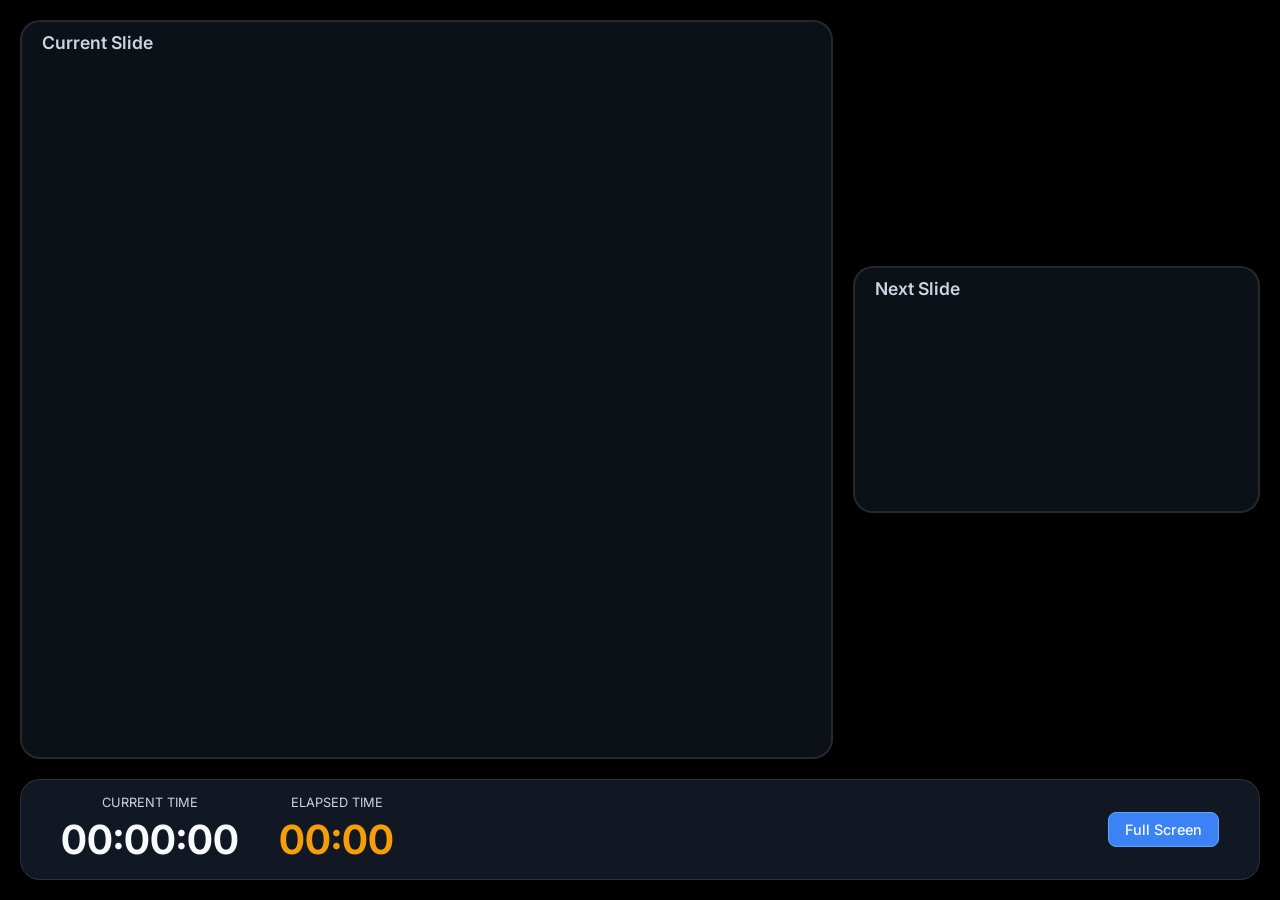
<file: prompter.html>
<!DOCTYPE html>
<html lang="en">
<head>
  <!-- Google tag (gtag.js) -->
  <script async src="https://www.googletagmanager.com/gtag/js?id=G-CNJBX0NTE7"></script>
  <script>
    window.dataLayer = window.dataLayer || [];
    function gtag(){dataLayer.push(arguments);}
    gtag('js', new Date());

    gtag('config', 'G-CNJBX0NTE7');
  </script>
  <script type="text/javascript">
    (function(c,l,a,r,i,t,y){
        c[a]=c[a]||function(){(c[a].q=c[a].q||[]).push(arguments)};
        t=l.createElement(r);t.async=1;t.src="https://www.clarity.ms/tag/"+i;
        y=l.getElementsByTagName(r)[0];y.parentNode.insertBefore(t,y);
    })(window, document, "clarity", "script", "wlu6yf2apj");
  </script>

  <meta charset="UTF-8">
  <meta name="viewport" content="width=device-width, initial-scale=1.0">
  <title>Prompter Monitor - Art35mm</title>
  <link rel="stylesheet" href="style.css">
  <meta name="google-adsense-account" content="ca-pub-2028011332040487">
  <!-- Google AdSense -->
  <script async src="https://pagead2.googlesyndication.com/pagead/js/adsbygoogle.js?client=ca-pub-2028011332040487"
     crossorigin="anonymous"></script>
</head>
<body>
  <div class="prompter-layout">
    <!-- Current Slide -->
    <div class="prompter-box current">
      <div class="prompter-header">Current Slide</div>
      <canvas id="canvas-current" class="prompter-canvas"></canvas>
    </div>

    <!-- Next Slide -->
    <div class="prompter-box next">
      <div class="prompter-header">Next Slide</div>
      <canvas id="canvas-next" class="prompter-canvas"></canvas>
    </div>

    <!-- Info Bar (Time/Timer) -->
    <div class="prompter-info-bar">
      <div class="prompter-timer-group">
        <div class="prompter-time-item">
          <div class="prompter-time-label">Current Time</div>
          <div class="prompter-time-value" id="prompter-clock">00:00:00</div>
        </div>
        <div class="prompter-time-item">
          <div class="prompter-time-label">Elapsed Time</div>
          <div class="prompter-time-value timer" id="prompter-stopwatch">00:00</div>
        </div>
        <div class="prompter-time-item" id="prompter-remaining-container" style="display: none;">
          <div class="prompter-time-label">Remaining Time</div>
          <div class="prompter-time-value" id="prompter-remaining" style="color: var(--accent);">00:00</div>
        </div>
      </div>

      <!-- Message Area -->
      <div id="prompter-message-box" style="flex: 1; margin: 0 40px; background: rgba(245, 158, 11, 0.2); border: 1px dashed var(--accent); border-radius: 10px; padding: 10px 20px; display: none; align-items: center; justify-content: center; min-height: 60px;">
        <span id="prompter-message-text" style="font-size: 1.4rem; font-weight: 600; color: var(--accent); text-align: center;"></span>
      </div>

      <div class="prompter-timer-group">
        <button class="btn btn-primary" id="btn-prompter-fullscreen">Full Screen</button>
      </div>
    </div>
  </div>

  <script src="prompter.js"></script>
</body>
</html>
</file>
<file: style.css>
@import url('https://fonts.googleapis.com/css2?family=Inter:wght@400;500;600;700&display=swap');

:root {
  --bg-color: #0f172a;
  --surface-color: #1e293b;
  --surface-color-light: #334155;
  --primary-color: #3b82f6;
  --primary-hover: #60a5fa;
  --text-main: #f8fafc;
  --text-muted: #cbd5e1;
  --accent: #f59e0b;
  --danger: #ef4444;
  --blur-amount: 10px;
}

* {
  box-sizing: border-box;
  margin: 0;
  padding: 0;
}

body {
  font-family: 'Inter', sans-serif;
  background-color: var(--bg-color);
  color: var(--text-main);
  overflow: hidden; /* 프리젠터, 청중 모두 스크롤 방지 */
}

/* === Presenter View Styles === */
.presenter-layout {
  display: flex;
  flex-direction: column;
  height: 100vh;
  padding: 20px;
  gap: 20px;
}

/* Header / Controls */
.top-bar {
  display: flex;
  justify-content: space-between;
  align-items: center;
  background: rgba(30, 41, 59, 0.7);
  backdrop-filter: blur(var(--blur-amount));
  padding: 15px 25px;
  border-radius: 16px;
  border: 1px solid rgba(255, 255, 255, 0.1);
  box-shadow: 0 4px 6px rgba(0, 0, 0, 0.1);
}

.control-group {
  display: flex;
  align-items: center;
  gap: 15px;
}

.info-group {
  display: flex;
  align-items: center;
  gap: 30px;
  font-variant-numeric: tabular-nums;
}

.time-display, .timer-display {
  font-size: 1.5rem;
  font-weight: 600;
  letter-spacing: 1px;
}

.timer-controls {
  display: flex;
  gap: 8px;
}

/* Buttons */
.btn {
  background: var(--surface-color-light);
  color: var(--text-main);
  border: 1px solid rgba(255, 255, 255, 0.1);
  padding: 8px 16px;
  border-radius: 8px;
  font-family: inherit;
  font-size: 0.9rem;
  font-weight: 500;
  cursor: pointer;
  transition: all 0.2s ease;
}

.btn:hover {
  background: var(--primary-color);
  border-color: var(--primary-hover);
  transform: translateY(-1px);
}

.btn-primary {
  background: var(--primary-color);
  border-color: var(--primary-hover);
}

.btn-primary:hover {
  background: var(--primary-hover);
}

.btn-accent {
  background: var(--accent);
  color: #fff;
  border-color: rgba(255, 255, 255, 0.2);
}

.btn-accent:hover {
  background: #d97706;
}

.btn-danger {
  background: var(--danger);
  border-color: rgba(255, 255, 255, 0.2);
}
.btn-danger:hover {
  background: #dc2626;
}

/* Viewers */
.viewer-container {
  display: flex;
  gap: 20px;
  flex: 1;
  min-height: 0; 
}

.preview-box {
  background: rgba(30, 41, 59, 0.5);
  border: 1px solid rgba(255, 255, 255, 0.1);
  border-radius: 16px;
  display: flex;
  flex-direction: column;
  padding: 15px;
  flex: 1; /* evenly split */
}

/* Current slide is slightly larger */
.preview-box.current {
  flex: 1.5;
}

.preview-header {
  font-size: 1rem;
  font-weight: 600;
  margin-bottom: 15px;
  display: flex;
  justify-content: space-between;
  color: var(--text-muted);
}

.slide-wrapper {
  flex: 1;
  background: #000;
  border-radius: 8px;
  overflow: hidden;
  display: flex;
  align-items: center;
  justify-content: center;
  position: relative;
  box-shadow: inset 0 0 10px rgba(0,0,0,0.5);
}

.slide-canvas {
  max-width: 100%;
  max-height: 100%;
  object-fit: contain;
}

/* Inputs and Radio Options */
.input-field {
  background: rgba(15, 23, 42, 0.6);
  border: 1px solid rgba(255, 255, 255, 0.2);
  color: #fff;
  padding: 8px 12px;
  border-radius: 6px;
  outline: none;
  width: 70px;
  text-align: center;
  font-family: inherit;
  font-weight: 500;
}
.input-field:focus {
  border-color: var(--primary-color);
}

.radio-group {
  display: flex;
  background: rgba(15, 23, 42, 0.6);
  border-radius: 8px;
  overflow: hidden;
  border: 1px solid rgba(255, 255, 255, 0.1);
}

.radio-group label {
  padding: 8px 15px;
  cursor: pointer;
  font-size: 0.85rem;
  font-weight: 500;
  transition: 0.2s;
}

.radio-group input[type="radio"] {
  display: none;
}

.radio-group input[type="radio"]:checked + label {
  background: var(--primary-color);
  color: #fff;
}

/* Bottom Controls */
.bottom-bar {
  display: flex;
  justify-content: center;
  gap: 15px;
  padding: 10px;
}

/* === Audience View Styles === */
.audience-layout {
  width: 100vw;
  height: 100vh;
  background-color: #000;
  position: relative;
  overflow: hidden;
}

.audience-canvas {
  position: absolute;
  top: 0;
  left: 0;
  width: 100%;
  height: 100%;
  object-fit: contain;
  transition: opacity 0.5s ease-in-out;
}

/* For Fade transitions */
.canvas-hide {
  opacity: 0;
}
.canvas-show {
  opacity: 1;
}
/* Immediately cut */
.no-transition {
  transition: none !important;
}

/* Black screen overlay */
#black-screen {
  position: absolute;
  top: 0;
  left: 0;
  width: 100%;
  height: 100%;
  background-color: #000;
  z-index: 9999;
  opacity: 0;
  pointer-events: none;
  transition: opacity 0.3s ease;
}

#black-screen.active {
  opacity: 1;
  pointer-events: auto;
}

/* 프롬프터 내 메시지 박스 가독성 강화 (흰색 바탕, 빨간 글씨) */
#prompter-message-box {
  background: #ffffff !important; 
  border: 4px solid #ff0000 !important;
  box-shadow: 0 10px 30px rgba(0, 0, 0, 0.5);
}

#prompter-message-text {
  font-size: 2.8rem !important; /* 글씨 크기 추가 확대 */
  color: #ff0000 !important;
  font-weight: 800 !important;
  line-height: 1.2;
}

/* 우측 하단 메시지 패널 */
.prompter-msg-panel {
  position: absolute;
  bottom: 25px;
  right: 25px;
  width: 400px;
  background: rgba(30, 41, 59, 0.85);
  backdrop-filter: blur(var(--blur-amount));
  border: 1px solid rgba(255, 255, 255, 0.15);
  border-radius: 16px;
  padding: 15px;
  display: flex;
  flex-direction: column;
  gap: 12px;
  box-shadow: 0 10px 25px rgba(0, 0, 0, 0.4);
  z-index: 1000;
}

.panel-header {
  font-size: 0.85rem;
  font-weight: 600;
  color: var(--accent);
  text-transform: uppercase;
  letter-spacing: 0.5px;
}

.msg-log-container-v2 {
  background: rgba(15, 23, 42, 0.6);
  border-radius: 8px;
  height: 150px;
  overflow-y: auto;
  padding: 10px;
  display: flex;
  flex-direction: column; /* 최근 메시지가 아래로 오도록 수정 */
  gap: 6px;
  border: 1px solid rgba(255, 255, 255, 0.05);
}

.panel-input-group {
  display: flex;
  gap: 10px;
}

/* 다음 슬라이드 박스 정렬 */
.prompter-box.next {
  grid-area: next;
  align-self: center; /* 프롬프터는 다시 중앙 정렬 */
}

/* 발표자 화면용 미리보기 박스 정렬 */
.viewer-container .preview-box:not(.current) {
  align-self: flex-start; /* 발표자 화면의 다음 슬라이드는 상단 정렬 */
}

.msg-log-item {
  font-size: 0.8rem;
  color: var(--text-muted);
  border-bottom: 1px solid rgba(255, 255, 255, 0.05);
  padding-bottom: 4px;
}

.msg-log-item b {
  color: var(--accent);
}

/* Start Overlay for audience */
.audience-start-overlay {
  position: absolute;
  top: 0;
  left: 0;
  width: 100%;
  height: 100%;
  background: var(--bg-color);
  display: flex;
  flex-direction: column;
  justify-content: center;
  align-items: center;
  z-index: 10000;
  gap: 20px;
}

/* === Prompter View Styles === */
.prompter-layout {
  display: grid;
  grid-template-areas: 
    "current next"
    "info info";
  grid-template-columns: 2fr 1fr;
  grid-template-rows: 1fr auto;
  height: 100vh;
  width: 100vw;
  background-color: #000;
  padding: 20px;
  gap: 20px;
}

.prompter-box {
  background: rgba(30, 41, 59, 0.4);
  border: 2px solid rgba(255, 255, 255, 0.1);
  border-radius: 20px;
  overflow: hidden;
  display: flex;
  flex-direction: column;
  position: relative;
}

.prompter-box.current {
  grid-area: current;
}

.prompter-box.next {
  grid-area: next;
}

.prompter-info-bar {
  grid-area: info;
  display: flex;
  justify-content: space-between;
  align-items: center;
  background: rgba(30, 41, 59, 0.6);
  backdrop-filter: blur(10px);
  padding: 15px 40px;
  border-radius: 20px;
  border: 1px solid rgba(255, 255, 255, 0.1);
}

.prompter-header {
  padding: 10px 20px;
  font-size: 1.1rem; /* 약간 더 크게 */
  font-weight: 600;
  color: var(--text-muted);
  background: transparent; /* 배경색 제거 */
  z-index: 10;
}

.prompter-canvas {
  width: 100%;
  height: 100%;
  object-fit: contain;
}

.prompter-timer-group {
  display: flex;
  gap: 40px;
  align-items: center;
}

.prompter-time-item {
  display: flex;
  flex-direction: column;
  align-items: center;
}

.prompter-time-label {
  font-size: 0.8rem;
  color: var(--text-muted);
  text-transform: uppercase;
  margin-bottom: 5px;
}

.prompter-time-value {
  font-size: 2.5rem;
  font-weight: 700;
  font-variant-numeric: tabular-nums;
}

.prompter-time-value.timer {
  color: var(--accent);
}
</file>
